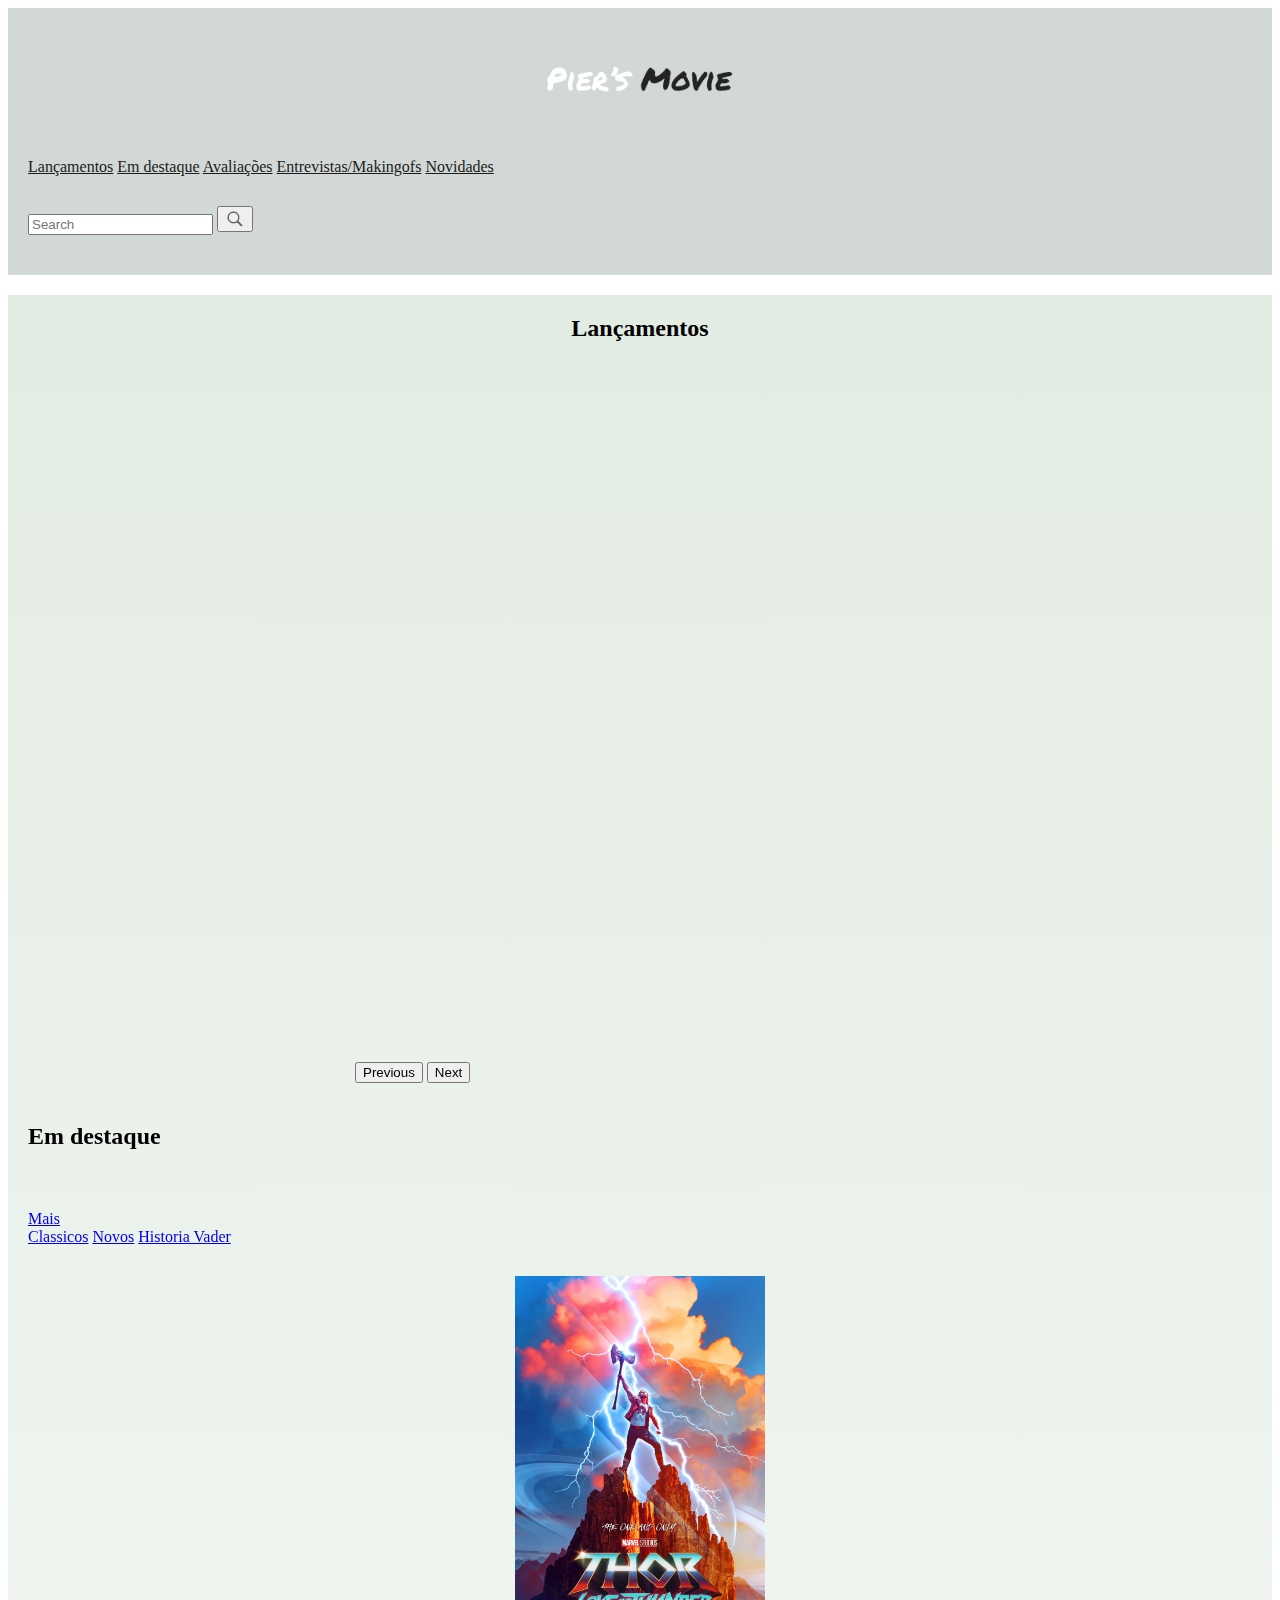
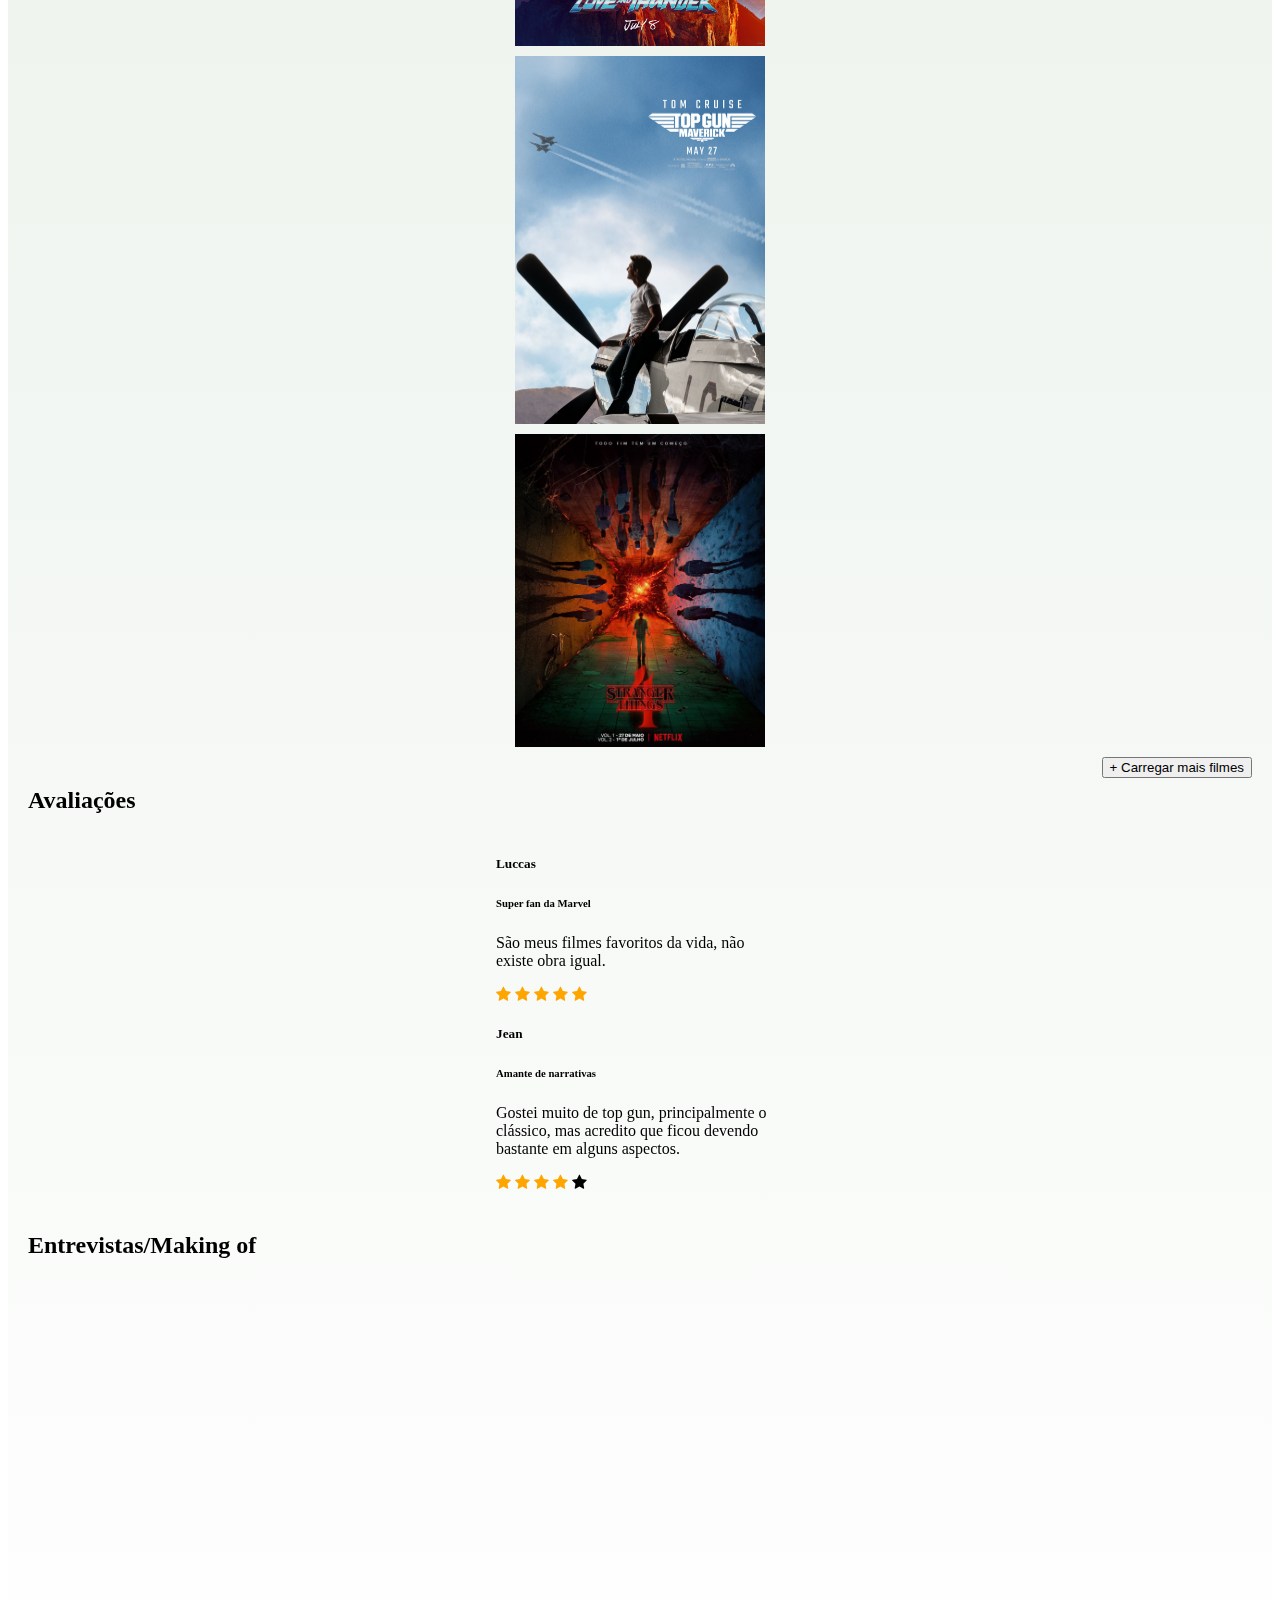
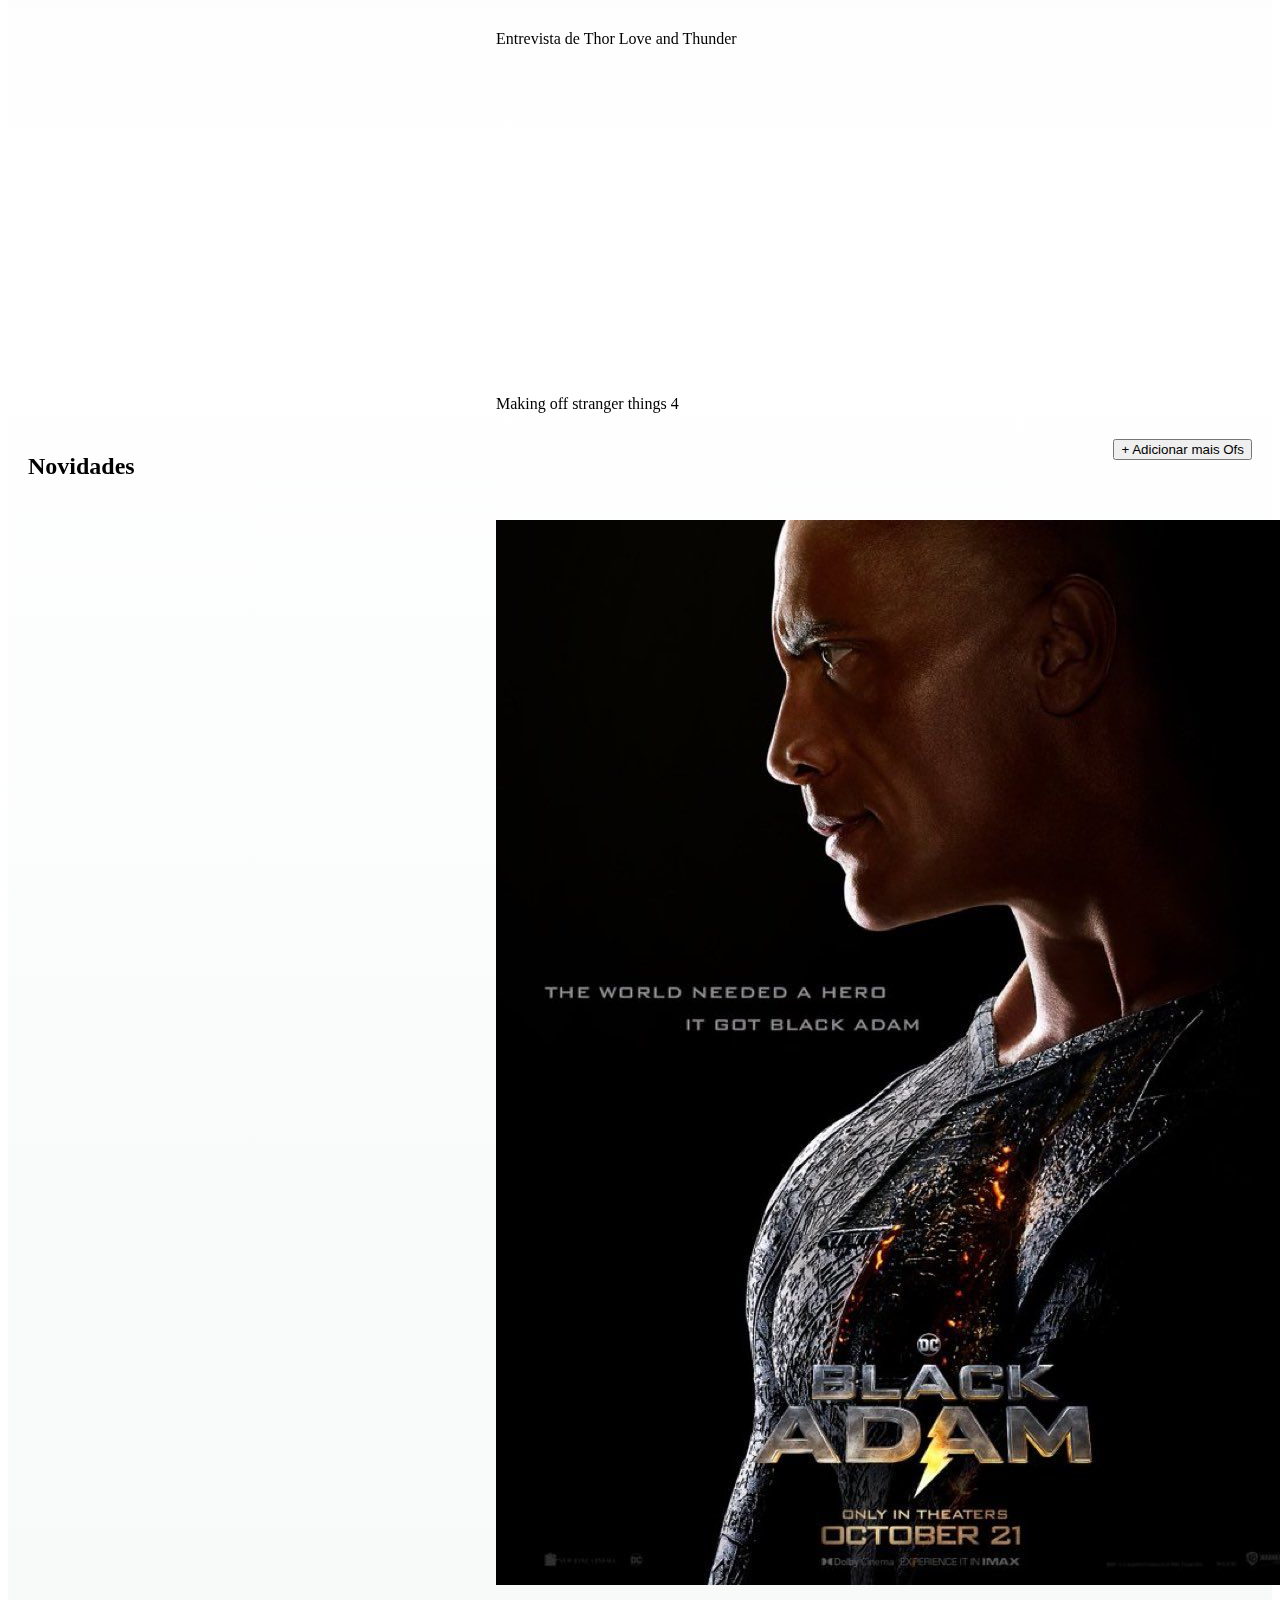
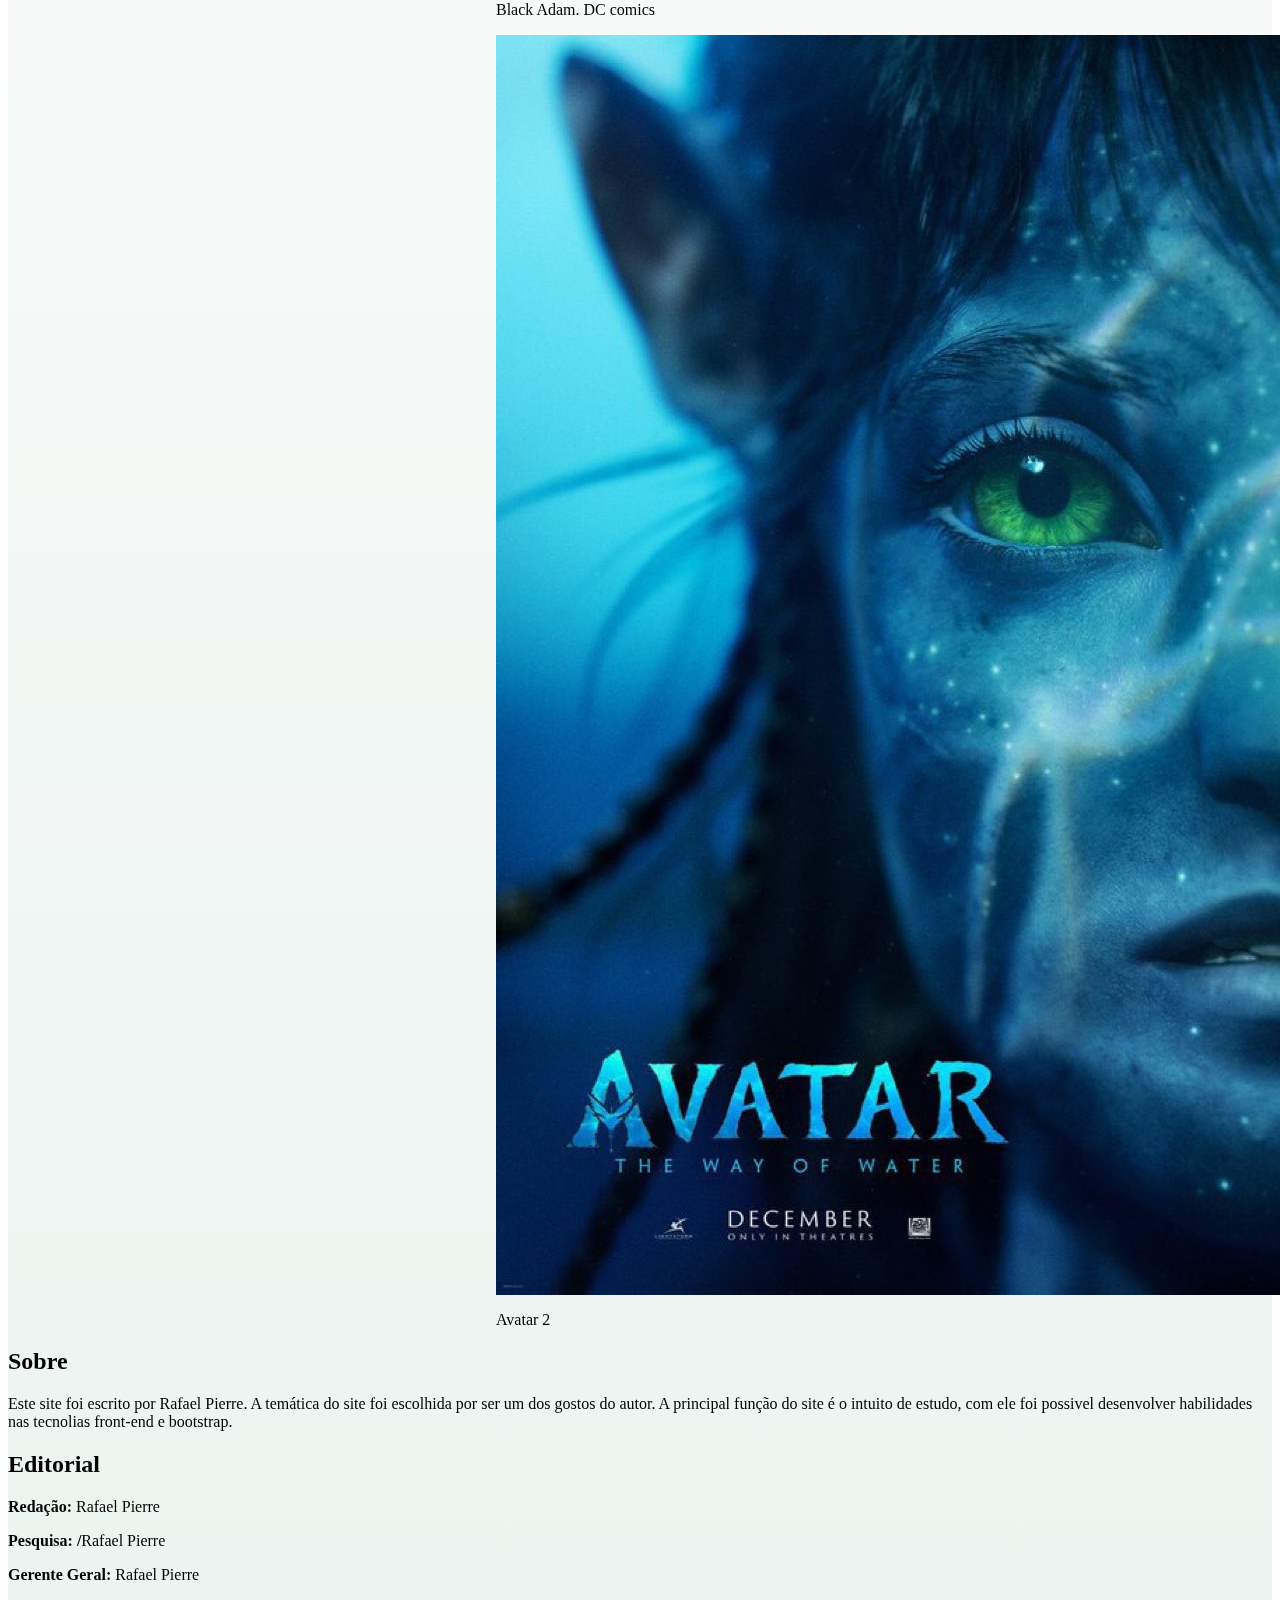
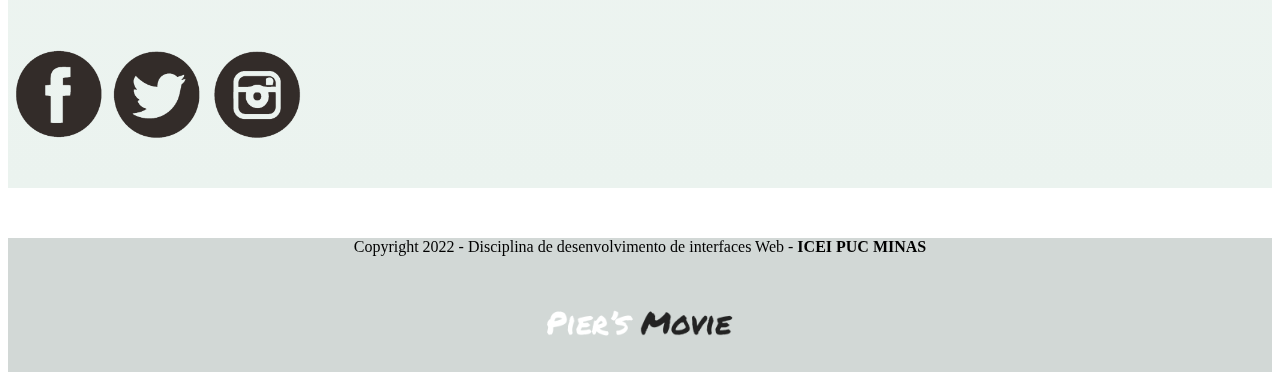
<file: index.html>
</html>

<!doctype html>
<html lang="pt-br">
  <head>
    
    <meta charset="utf-8">
    <meta name="viewport" content="width=device-width, initial-scale=1">

    <link href="https://cdn.jsdelivr.net/npm/bootstrap@5.1.3/dist/css/bootstrap.min.css" rel="stylesheet" integrity="sha384-1BmE4kWBq78iYhFldvKuhfTAU6auU8tT94WrHftjDbrCEXSU1oBoqyl2QvZ6jIW3" crossorigin="anonymous">

    <title>Pier's Movie</title>
    <link rel="stylesheet" href="style.css">
    
    <link rel="shortcut icon" href="images/sci-fi-1576164-1334429.png" type="image/x-icon">

</head>
  <body>

 

    <header class="container header">

      <div class="row">
        <div class="col-12 area-header">
          <div class="row">
            
            <div class="col-xs-12 col-sm-12 col-md-12  col-lg-2 logos">

              <img src="images/log0_site.png" class="logo">
            </div>

            <div class="col-xs-12 col-sm-12 col-md-6  col-lg-7 sections">
              <nav class="nav">  
              <a class="nav-link active" aria-current="page" href="#tLancamentos">Lançamentos</a>
              <a class="nav-link" href="#tDestaque">Em destaque</a>
              <a class="nav-link" href="#tAvaliacoes">Avaliações</a>
              <a class="nav-link" href="#tEntrevistas">Entrevistas/Makingofs</a>
              <a class="nav-link" href="#tNovi">Novidades</a>
              </nav>
            </div>

            <div class="col-xs-12 col-sm-12 col-md-6 col-lg-3 pesquisa">

              <div class="input-group">
              <input type="search" class="form-control rounded" placeholder="Search" aria-label="Search" aria-describedby="search-addon" id="inputPesquisa"/>
              <button type="button" class="btn btn-outline-primary"><img src="images/lupa.png" class="lupa"></button>
            </div>

          </div>
        </div>

      </div>

    </header>

    <main class="container main">


      <div class="row">
        <div class="col-12">
          
          <!-- Esta é a parte dos lançamentos que inclui o carrosel-->
          <div class="row lancamentos_row">
            
            <div class="col-12"> <h2 id="tLancamentos" class="titulos Lcenter">Lançamentos</h2> </div>

            <div class="container-lancamentos">


            </div>


            <div class="col-xs-12 col-sm-12 col-md-12 col-lg-12 containe">
              <div id="carouselExampleControls" class="carousel slide" data-bs-ride="carousel">
                <div class="carousel-inner">
                  <div class="carousel-item active">
                    <iframe class="d-block w-100" width="560" height="315" src="https://www.youtube.com/embed/wQA_8kiO9wM" title="YouTube video player" frameborder="0" allow="accelerometer; autoplay; clipboard-write; encrypted-media; gyroscope; picture-in-picture" allowfullscreen></iframe>
                  </div>
                  <div class="carousel-item">
                    <iframe  class="d-block w-100" width="560" height="315" src="https://www.youtube.com/embed/dXHkWE4JSOA" title="YouTube video player" frameborder="0" allow="accelerometer; autoplay; clipboard-write; encrypted-media; gyroscope; picture-in-picture" allowfullscreen></iframe>
                  </div>
                  
                </div>
                <button class="carousel-control-prev" type="button" data-bs-target="#carouselExampleControls" data-bs-slide="prev">
                  <span class="carousel-control-prev-icon" aria-hidden="true"></span>
                  <span class="visually-hidden">Previous</span>
                </button>
                <button class="carousel-control-next" type="button" data-bs-target="#carouselExampleControls" data-bs-slide="next">
                  <span class="carousel-control-next-icon" aria-hidden="true"></span>
                  <span class="visually-hidden">Next</span>
                </button>
              </div>

            </div> 




          </div>

          <div class="row Tdestaque-row">
            <div class="col-xs-12 col-sm-12 col-md-6  col-lg-3"> 
              <h2 id="tDestaque" class="titulos">Em destaque</h2>
            </div>

            <div class="col-xs-12 col-sm-12 col-md-6 col-lg-6"> </div>

            <div class="col-xs-12 col-sm-12 col-md-6  col-lg-3">
              <div class="dropdown show central">
                <a class="btn btn-secondary dropdown-toggle" href="#" role="button" id="dropdownMenuLink" data-toggle="dropdown" aria-haspopup="true" aria-expanded="false">
                  Mais
                </a>
              
                <div class="dropdown-menu" aria-labelledby="dropdownMenuLink">
                  <a class="dropdown-item" href="#">Classicos</a>
                  <a class="dropdown-item" href="#">Novos</a>
                  <a class="dropdown-item" href="#">Historia Vader</a>
                </div>
              </div>

            </div>



          </div>

          <div class="row">

            <div class="col-xs-12 col-sm-12 col-md-4 col-lg-4">

              <a href="https://www.youtube.com/watch?v=JNwNXF9Y6kY" target="_blank"><img src="images/capaDeFilme1.jpg" class="capasDeFilme"></a>

            </div>

            <div class="col-xs-12 col-sm-12 col-md-4 col-lg-4">

              <a href="https://www.youtube.com/watch?v=bD7bpG-zDJQ" target="_blank"><img src="images/capaDeFilme2.jpg" class="capasDeFilme"></a>

            </div>            

            <div class="col-xs-12 col-sm-12 col-md-4 col-lg-4">

              <a href="https://www.youtube.com/watch?v=8Qn_spdM5Zg" target="_blank"><img src="images/capaDeFilme3.jpg" class="capasDeFilme "></a>

            </div>

            <div class="col-12 "> <button type="button" class="btn btn-dark butao">+ Carregar mais filmes</button></div>
          </div>

          <div class="row avaliacoes-row">

            <div class="col-12">
              <h2 id="tAvaliacoes" class="titulos">Avaliações</h2>
            </div>

            <div class="col-xs-12 col-sm-12 col-md-6 col-lg-6">
              <div class="card central" style="width: 18rem;">
                <div class="card-body">
                  <h5 class="card-title">Luccas</h5>
                  <h6 class="card-subtitle mb-2 text-muted">Super fan da Marvel</h6>
                  <p class="card-text">São meus filmes favoritos da vida, não existe obra igual.</p>
                  
                  
                  <link rel="stylesheet" href="https://cdnjs.cloudflare.com/ajax/libs/font-awesome/4.7.0/css/font-awesome.min.css">

                  <span class="fa fa-star checked"></span>
                  <span class="fa fa-star checked"></span>
                  <span class="fa fa-star checked"></span>
                  <span class="fa fa-star checked"></span>
                  <span class="fa fa-star checked"></span
                  
                  
                 </div>
                </div>
              </div>

              


            </div>

            <div class="col-xs-12 col-sm-12 col-md-6 col-lg-6">
              <div class="card central" style="width: 18rem;">
                <div class="card-body">
                  <h5 class="card-title">Jean</h5>
                  <h6 class="card-subtitle mb-2 text-muted">Amante de narrativas</h6>
                  <p class="card-text">Gostei muito de top gun, principalmente o clássico, mas acredito que ficou devendo bastante em alguns aspectos.</p>
                 
                  <link rel="stylesheet" href="https://cdnjs.cloudflare.com/ajax/libs/font-awesome/4.7.0/css/font-awesome.min.css">

                  <span class="fa fa-star checked"></span>
                  <span class="fa fa-star checked"></span>
                  <span class="fa fa-star checked"></span>
                  <span class="fa fa-star checked"></span>
                  <span class="fa fa-star "></span
                  </div>
                </div>
            </div>
            

          </div>

          <div class="row offs">

            <div class="col-12">

              <h2 id="tEntrevistas" class="titulos">Entrevistas/Making of</h2>
            </div>

            <div class="col-xs-12 col-sm-12 col-md-6 col-lg-6">
              <div class="card central" style="width: 18rem;">
               <iframe class="card-img-top" width="560" height="315" src="https://www.youtube.com/embed/po9B5Q7Hrwg" title="YouTube video player" frameborder="0" allow="accelerometer; autoplay; clipboard-write; encrypted-media; gyroscope; picture-in-picture" allowfullscreen></iframe>

                <div class="card-body">
                  <p class="card-text">Entrevista de Thor Love and Thunder</p>
                </div>
              </div>
              
            </div>

            <div class="col-xs-12 col-sm-12 col-md-6 col-lg-6">
              <div class="card central" style="width: 18rem;">
                <iframe class="card-img-top" width="560" height="315" src="https://www.youtube.com/embed/naW7m01KBis" title="YouTube video player" frameborder="0" allow="accelerometer; autoplay; clipboard-write; encrypted-media; gyroscope; picture-in-picture" allowfullscreen></iframe>

                <div class="card-body">
                  <p class="card-text">Making off stranger things 4</p>
              </div>
              </div>

              
            </div>

            <div class="col-12">

              <button type="button" class="btn btn-dark butao">+ Adicionar mais Ofs</button>
            </div>

          </div>

          <div class="row novidades">
            

            <div class="col-xs-12 col-sm-12 col-md-6 col-lg-6">

              <div class="row">
                <h2 id="tNovi" class="titulos">Novidades</h2>
              </div>

              <div class="row">
                <div class="card baixoCC central" style="width: 18rem;">
                  <img src="images/adam.jpg" class="card-img-top" alt="img">
                  <div class="card-body">
                    <p class="card-text">Black Adam. DC comics</p>
                  </div>
                </div>

              </div>

              <div class="row">
                <div class="card baixoCC central" style="width: 18rem;">
                  <img src="images/avatar.jpg"card-img-top" alt="...">
                  <div class="card-body">
                    <p class="card-text">Avatar 2</p>
                  </div>
                </div>

              </div>
            </div>

            <div class="col-xs-12 col-sm-12 col-md-6 col-lg-6">
              <div class="row">

                <h2>Sobre</h2>

                <p>Este site foi escrito por Rafael Pierre. A temática do site foi escolhida por ser um dos gostos do autor. A principal função do site é o intuito de estudo, com ele foi possivel desenvolver habilidades nas tecnolias front-end e bootstrap.</p>
              </div>

              <div class="row">

                <h2>Editorial</h2>

                <p><strong>Redação: </strong>Rafael Pierre</p>
                <p><strong>Pesquisa: /</strong>Rafael Pierre</p>
                <p><strong>Gerente Geral: </strong>Rafael Pierre</p>

                <img src="images/iconesF.png" class="imgicon">

              </div>

            </div>


          </div>

        </div> 



      </div>

      
    </main>

    <footer class="container footer">

      <div class="col-12">
        <div class="row">

          <div class="col-xs-12 col-sm-12 col-md-8 col-lg-9">

            <p class="pFooter">Copyright 2022 - Disciplina de desenvolvimento de interfaces Web - <strong>ICEI PUC MINAS</strong></p>

          </div>

          <div class="col-xs-12 col-sm-12 col-md-4 col-lg-3">

            <img src="images/log0_site.png" class="logo">            

          </div>
          
        </div> 
      </div>


    </footer>



    <script src="https://cdn.jsdelivr.net/npm/bootstrap@5.1.3/dist/js/bootstrap.bundle.min.js" integrity="sha384-ka7Sk0Gln4gmtz2MlQnikT1wXgYsOg+OMhuP+IlRH9sENBO0LRn5q+8nbTov4+1p" crossorigin="anonymous"></script>
    <script src="https://cdn.jsdelivr.net/npm/@popperjs/core@2.10.2/dist/umd/popper.min.js" integrity="sha384-7+zCNj/IqJ95wo16oMtfsKbZ9ccEh31eOz1HGyDuCQ6wgnyJNSYdrPa03rtR1zdB" crossorigin="anonymous"></script>
    <script src="https://cdn.jsdelivr.net/npm/bootstrap@5.1.3/dist/js/bootstrap.min.js" integrity="sha384-QJHtvGhmr9XOIpI6YVutG+2QOK9T+ZnN4kzFN1RtK3zEFEIsxhlmWl5/YESvpZ13" crossorigin="anonymous"></script>
  
    <script src="script.js"></script>
  
  </body>
</html>
</file>
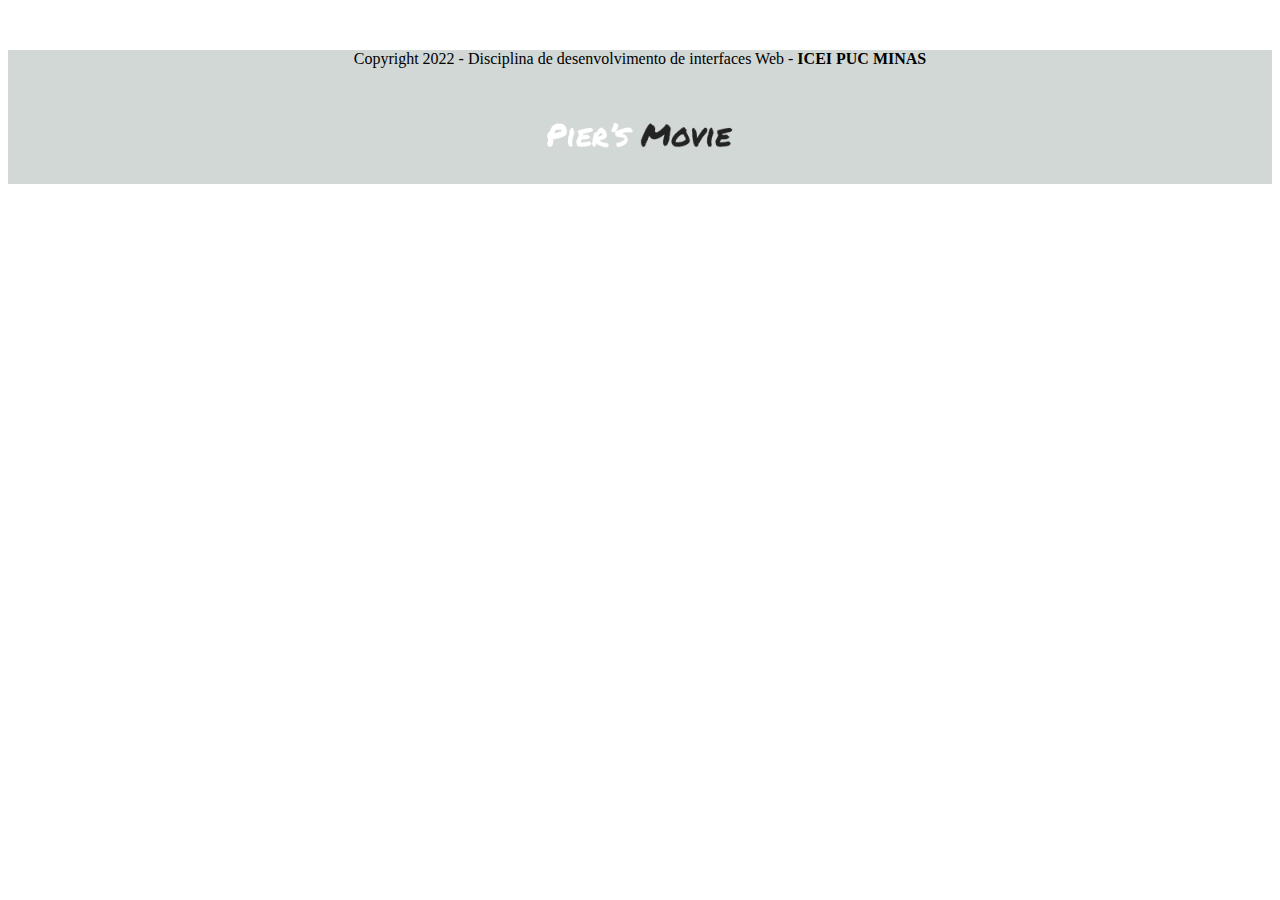
<file: detalhes.html>
<!DOCTYPE html>
<html lang="en">

<head>
	<meta charset="utf-8" />
	<meta name="viewport" content="width=device-width, initial-scale=1" />
	<link href="https://cdn.jsdelivr.net/npm/bootstrap@5.1.3/dist/css/bootstrap.min.css" rel="stylesheet"
		integrity="sha384-1BmE4kWBq78iYhFldvKuhfTAU6auU8tT94WrHftjDbrCEXSU1oBoqyl2QvZ6jIW3" crossorigin="anonymous" />

    <link rel="stylesheet" href="style.css">

	<link rel="stylesheet" media="screen" href="https://fontlibrary.org//face/waltograph-disney" type="text/css" />
	<title>Detalhes</title>
</head>

<body>

	<section class="Cdetalhes">
		<div id="movie-details">
			
		</div>
	</section>

    <footer class="container footer">

        <div class="col-12">
          <div class="row">
  
            <div class="col-xs-12 col-sm-12 col-md-8 col-lg-9">
  
              <p class="pFooter">Copyright 2022 - Disciplina de desenvolvimento de interfaces Web - <strong>ICEI PUC MINAS</strong></p>
  
            </div>
  
            <div class="col-xs-12 col-sm-12 col-md-4 col-lg-3">
  
              <img src="images/log0_site.png" class="logo">            
  
            </div>
            
          </div> 
        </div>
  
  
      </footer>

	<script src="https://cdn.jsdelivr.net/npm/bootstrap@5.1.3/dist/js/bootstrap.bundle.min.js"
		integrity="sha384-ka7Sk0Gln4gmtz2MlQnikT1wXgYsOg+OMhuP+IlRH9sENBO0LRn5q+8nbTov4+1p"
		crossorigin="anonymous"></script>
	
    <script src="script2.js"></script>
</body>

</html>
</file>
<file: style.css>
.logo{
  max-width: 200px;  
  display: block;
  margin-left: auto;
  margin-right: auto;
}

header{
  background-color: rgb(210, 216, 214);
}

.area-header{

  padding: 20px;
}

.logos{

 
}

.sections{
  
 
}

.pesquisa{
  
  
}

.lupa{
max-width: 20px;

}

.input-group{

    margin-top: 30px;
    margin-bottom: 20px;
}

.nav{
  
  margin-left: auto;
  margin-right: auto;
  margin-top: 30px;
  margin-bottom: 20px;
}

.main{
  background-image: linear-gradient( to top, rgb(235, 243, 239), white, rgb(227, 236, 227) );
  
  margin-top: 20px;
  
}

.footer{
  margin-top: 20px;
  background-color: rgb(210, 216, 214);
}

.titulos{

  
  padding: 20px;
}

.lcenter{

  text-align: center;
}

.dropdown{

    padding: 20px;
}

.capasDeFilme{
 
  max-width: 250px;

  display: block;
  margin-left: auto;
  margin-right: auto;

  margin-top: 10px;
  
  position: relative;
}

.capasDeFilme:hover{
  top:-5px;box-shadow:0 5px 5px #666

}

.checked {
  color: orange;
}

.central{

  margin-left: auto;
  margin-right: auto;
}

.card{
  margin-top: 10px;
}

.butao{
  margin-right: 20px;
  float: right;
  margin-top: 10px;
}

.imgicon{

  max-width: 300px;
}

.baixoCC{

  margin-bottom: 10px;
}

.pFooter{

  margin-top: 50px;
  text-align: center;
}

.nav-link{

  color: rgb(29, 27, 27);
}



.carousel{

  margin-top: 50px;

  margin-left: auto;
  margin-right: auto;

  max-width: 570px;

}

.container-lancamentos{
 

  display: flex;
  flex-wrap: wrap;

}

.movie-container {
  display: flex;
  flex-direction: column;
  overflow-y: scroll;
}

.movie-container {
  width: 300px;
  height: 400px;
  margin: 1%;

  margin-left: 5px;
  margin-top: 5px;
}

.movie-container img {
  width: 100%;
  height: 100%;
}

.movie-container h2 {
  font-size: 1.5em;
  margin: 0;
  padding: 0;
}

.style-4::-webkit-scrollbar-track
{
-webkit-box-shadow: inset 0 0 6px rgba(0,0,0,0.3);
background-color: #928b8b;
}

.style-4::-webkit-scrollbar
{
width: 10px;
background-color: #928b8b;
}

.style-4::-webkit-scrollbar-thumb
{
background-color: #000000;
border: 2px solid #555555;
}

.btn-details{

  border-radius: 10px;
  border-color: #000000;

}

.Cdetalhes{

  margin-left: 100px;
}
</file>
